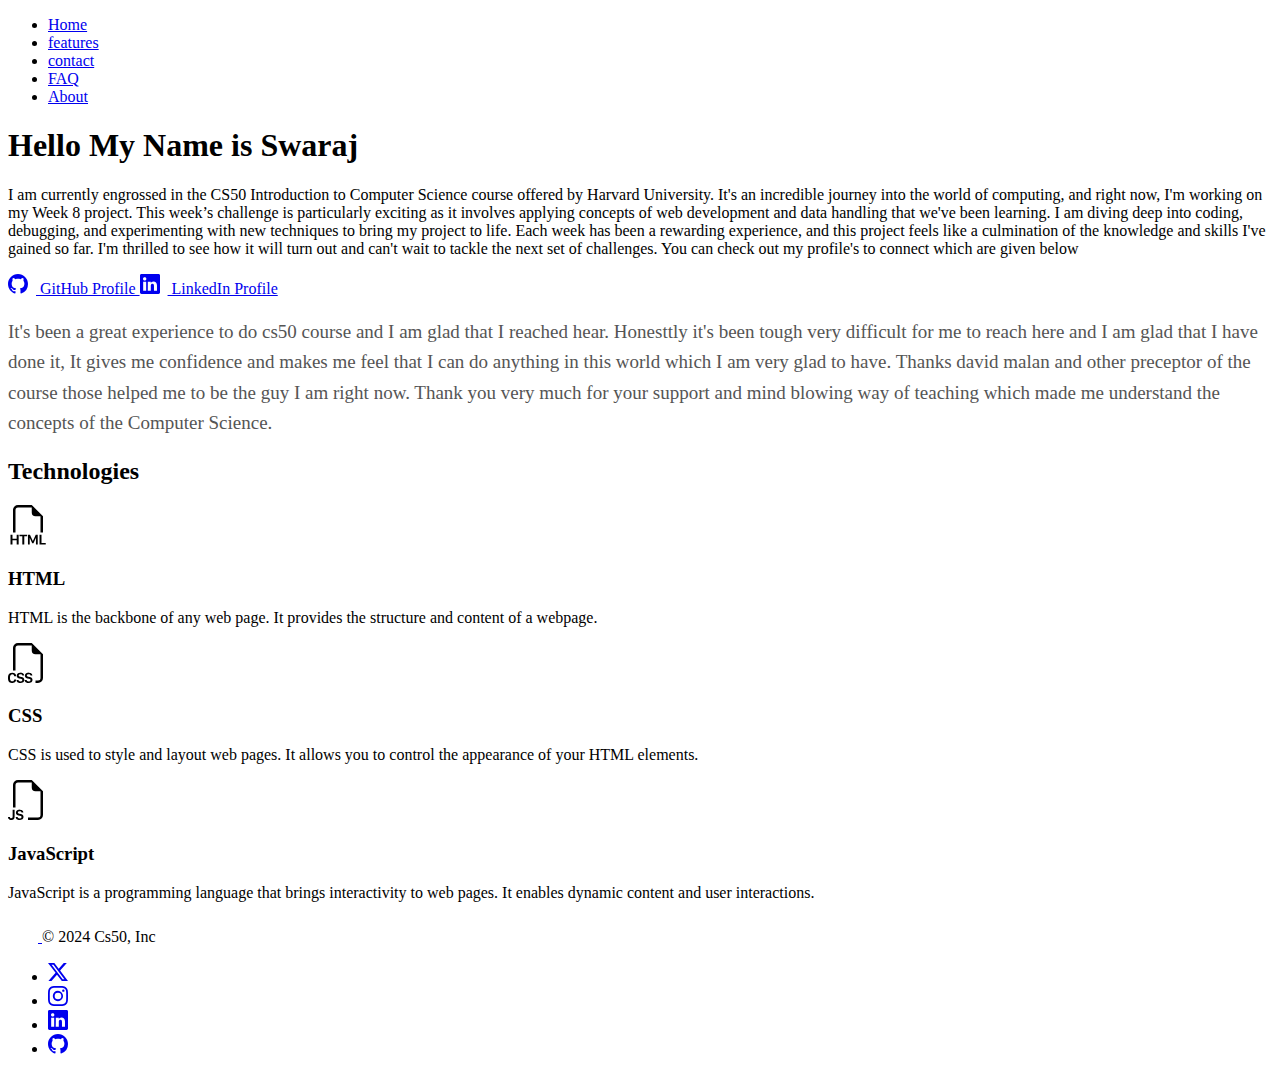
<file: index.html>
<!DOCTYPE html>

<html lang="en">
    <head>
        <link href="https://cdn.jsdelivr.net/npm/bootstrap@5.2.3/dist/css/bootstrap.min.css" rel="stylesheet" integrity="sha384-rbsA2VBKQhggwzxH7pPCaAqO46MgnOM80zW1RWuH61DGLwZJEdK2Kadq2F9CUG65" crossorigin="anonymous">
        <script src="https://cdn.jsdelivr.net/npm/bootstrap@5.2.3/dist/js/bootstrap.bundle.min.js" integrity="sha384-kenU1KFdBIe4zVF0s0G1M5b4hcpxyD9F7jL+jjXkk+Q2h455rYXK/7HAuoJl+0I4" crossorigin="anonymous"></script>
        <link href="style.css" rel="stylesheet">
        <title>My Webpage</title>

    </head>
    <body>
    <div class="container">

        <header class="d-flex justify-content-center py-3">
            <ul class="nav nav-pills">
              <li class="nav-item"><a href="#" class="nav-link active" aria-current="page">Home</a></li>
              <li class="nav-item dip"><a href="./feature.html" class="nav-link">features</a></li>
              <li class="nav-item dip"><a href="./contact_us.html" class="nav-link">contact</a></li>
              <li class="nav-item dip"><a href="./faq.html" class="nav-link">FAQ</a></li>
              <li class="nav-item dip"><a href="./about.html" class="nav-link">About</a></li>
            </ul>
          </header>    </div>
          <div class="container mt-2">
            <div class="bg-dark text-secondary px-4 py-5 text-center">
                <div class="py-5">
                  <h1 class="display-5 fw-bold text-white">Hello My Name is Swaraj</h1>
                  <div class="col-lg-6 mx-auto">
                    <p class="fs-5 mb-4">I am currently engrossed in the CS50 Introduction to Computer Science course offered by Harvard University.
                        It's an incredible journey into the world of computing, and right now, I'm working on my Week 8 project.
                        This week’s challenge is particularly exciting as it involves applying concepts of web development and data handling that we've been learning.
                         I am diving deep into coding, debugging, and experimenting with new techniques to bring my project to life. Each week has been a rewarding experience,
                         and this project feels like a culmination of the knowledge and skills I've gained so far.
                        I'm thrilled to see how it will turn out and can't wait to tackle the next set of challenges. You can check out my profile's to connect which are given below</p>
                        <div class="d-grid gap-2 d-sm-flex justify-content-sm-center"> <a href="https://github.com/Swaraj468" class="btn btn-outline-info btn-lg px-4 me-sm-3 fw-bold" target="_blank">
                             <svg xmlns="http://www.w3.org/2000/svg" width="20" height="20" fill="currentColor" class="bi bi-github icon-margin" viewBox="0 0 16 16">
                                <path d="M8 0C3.58 0 0 3.58 0 8c0 3.54 2.29 6.53 5.47 7.59.4.07.55-.17.55-.38 0-.19-.01-.82-.01-1.49-2.01.37-2.53-.49-2.69-.94-.09-.23-.48-.94-.82-1.13-.28-.15-.68-.52-.01-.53.63-.01 1.08.58 1.23.82.72 1.21 1.87.87 2.33.66.07-.52.28-.87.51-1.07-1.78-.2-3.64-.89-3.64-3.95 0-.87.31-1.59.82-2.15-.08-.2-.36-1.02.08-2.12 0 0 .67-.21 2.2.82.64-.18 1.32-.27 2-.27s1.36.09 2 .27c1.53-1.04 2.2-.82 2.2-.82.44 1.1.16 1.92.08 2.12.51.56.82 1.27.82 2.15 0 3.07-1.87 3.75-3.65 3.95.29.25.54.73.54 1.48 0 1.07-.01 1.93-.01 2.2 0 .21.15.46.55.38A8.01 8.01 0 0 0 16 8c0-4.42-3.58-8-8-8"/>
                             </svg> GitHub Profile </a> <a href="https://www.linkedin.com/in/swaraj-gupta" class="btn btn-outline-light btn-lg px-4" target="_blank">
                                <svg xmlns="http://www.w3.org/2000/svg" width="20" height="20" fill="currentColor" class="bi bi-linkedin icon-margin" viewBox="0 0 16 16">
                                    <path d="M0 1.146C0 .513.526 0 1.175 0h13.65C15.474 0 16 .513 16 1.146v13.708c0 .633-.526 1.146-1.175 1.146H1.175C.526 16 0 15.487 0 14.854zm4.943 12.248V6.169H2.542v7.225zm-1.2-8.212c.837 0 1.358-.554 1.358-1.248-.015-.709-.52-1.248-1.342-1.248S2.4 3.226 2.4 3.934c0 .694.521 1.248 1.327 1.248zm4.908 8.212V9.359c0-.216.016-.432.08-.586.173-.431.568-.878 1.232-.878.869 0 1.216.662 1.216 1.634v3.865h2.401V9.25c0-2.22-1.184-3.252-2.764-3.252-1.274 0-1.845.7-2.165 1.193v.025h-.016l.016-.025V6.169h-2.4c.03.678 0 7.225 0 7.225z"/>
                                </svg> LinkedIn Profile </a>
                                </div>

                </div>
              </div>
          </div>
          <div class = "container mt-5 ptech">
            <p>
              It's been a great experience to do cs50 course and I am glad that I reached hear. Honesttly it's been tough very difficult for me to reach here and I am glad that I have
              done it, It gives me confidence and makes me feel that I can do anything in this world which I am very glad to have. Thanks david malan and other preceptor of the course
              those helped me to be the guy I am right now. Thank you very much for your support and mind blowing way of teaching which made me understand the concepts of the Computer
              Science.
            </p>
          </div>
          <div class="container mt-5">
            <div class="container px-4 py-5" id="hanging-icons">
                <h2 class="pb-2 border-bottom">Technologies</h2>
                <div class="row g-4 py-5 row-cols-1 row-cols-lg-3">
                  <div class="col d-flex align-items-start">
                    <div class="icon-square text-body-emphasis bg-body-secondary d-inline-flex align-items-center justify-content-center fs-4 flex-shrink-0 me-3">
                        <svg xmlns="http://www.w3.org/2000/svg" width="40" height="40" fill="currentColor" class="bi bi-filetype-html" viewBox="0 0 16 16">
                            <path fill-rule="evenodd" d="M14 4.5V11h-1V4.5h-2A1.5 1.5 0 0 1 9.5 3V1H4a1 1 0 0 0-1 1v9H2V2a2 2 0 0 1 2-2h5.5zm-9.736 7.35v3.999h-.791v-1.714H1.79v1.714H1V11.85h.791v1.626h1.682V11.85h.79Zm2.251.662v3.337h-.794v-3.337H4.588v-.662h3.064v.662zm2.176 3.337v-2.66h.038l.952 2.159h.516l.946-2.16h.038v2.661h.715V11.85h-.8l-1.14 2.596H9.93L8.79 11.85h-.805v3.999zm4.71-.674h1.696v.674H12.61V11.85h.79v3.325Z"/>
                          </svg>
                    </div>
                    <div>
                      <h3 class="fs-2 text-body-emphasis">HTML</h3>
                      <p>HTML is the backbone of any web page. It provides the structure and content of a webpage.</p>
                    </div>
                  </div>
                  <div class="col d-flex align-items-start">
                    <div class="icon-square text-body-emphasis bg-body-secondary d-inline-flex align-items-center justify-content-center fs-4 flex-shrink-0 me-3">
                        <svg xmlns="http://www.w3.org/2000/svg" width="40" height="40" fill="currentColor" class="bi bi-filetype-css" viewBox="0 0 16 16">
                            <path fill-rule="evenodd" d="M14 4.5V14a2 2 0 0 1-2 2h-1v-1h1a1 1 0 0 0 1-1V4.5h-2A1.5 1.5 0 0 1 9.5 3V1H4a1 1 0 0 0-1 1v9H2V2a2 2 0 0 1 2-2h5.5zM3.397 14.841a1.13 1.13 0 0 0 .401.823q.195.162.478.252.284.091.665.091.507 0 .859-.158.354-.158.539-.44.187-.284.187-.656 0-.336-.134-.56a1 1 0 0 0-.375-.357 2 2 0 0 0-.566-.21l-.621-.144a1 1 0 0 1-.404-.176.37.37 0 0 1-.144-.299q0-.234.185-.384.188-.152.512-.152.214 0 .37.068a.6.6 0 0 1 .246.181.56.56 0 0 1 .12.258h.75a1.1 1.1 0 0 0-.2-.566 1.2 1.2 0 0 0-.5-.41 1.8 1.8 0 0 0-.78-.152q-.439 0-.776.15-.337.149-.527.421-.19.273-.19.639 0 .302.122.524.124.223.352.367.228.143.539.213l.618.144q.31.073.463.193a.39.39 0 0 1 .152.326.5.5 0 0 1-.085.29.56.56 0 0 1-.255.193q-.167.07-.413.07-.175 0-.32-.04a.8.8 0 0 1-.248-.115.58.58 0 0 1-.255-.384zM.806 13.693q0-.373.102-.633a.87.87 0 0 1 .302-.399.8.8 0 0 1 .475-.137q.225 0 .398.097a.7.7 0 0 1 .272.26.85.85 0 0 1 .12.381h.765v-.072a1.33 1.33 0 0 0-.466-.964 1.4 1.4 0 0 0-.489-.272 1.8 1.8 0 0 0-.606-.097q-.534 0-.911.223-.375.222-.572.632-.195.41-.196.979v.498q0 .568.193.976.197.407.572.626.375.217.914.217.439 0 .785-.164t.55-.454a1.27 1.27 0 0 0 .226-.674v-.076h-.764a.8.8 0 0 1-.118.363.7.7 0 0 1-.272.25.9.9 0 0 1-.401.087.85.85 0 0 1-.478-.132.83.83 0 0 1-.299-.392 1.7 1.7 0 0 1-.102-.627zM6.78 15.29a1.2 1.2 0 0 1-.111-.449h.764a.58.58 0 0 0 .255.384q.106.073.25.114.142.041.319.041.245 0 .413-.07a.56.56 0 0 0 .255-.193.5.5 0 0 0 .085-.29.39.39 0 0 0-.153-.326q-.152-.12-.463-.193l-.618-.143a1.7 1.7 0 0 1-.539-.214 1 1 0 0 1-.351-.367 1.1 1.1 0 0 1-.123-.524q0-.366.19-.639.19-.272.527-.422t.777-.149q.456 0 .779.152.326.153.5.41.18.255.2.566h-.75a.56.56 0 0 0-.12-.258.6.6 0 0 0-.246-.181.9.9 0 0 0-.37-.068q-.324 0-.512.152a.47.47 0 0 0-.184.384q0 .18.143.3a1 1 0 0 0 .404.175l.621.143q.326.075.566.211t.375.358.135.56q0 .37-.188.656a1.2 1.2 0 0 1-.539.439q-.351.158-.858.158-.381 0-.665-.09a1.4 1.4 0 0 1-.478-.252 1.1 1.1 0 0 1-.29-.375"/>
                          </svg>
                    </div>
                    <div>
                      <h3 class="fs-2 text-body-emphasis">CSS</h3>
                      <p>CSS is used to style and layout web pages. It allows you to control the appearance of your HTML elements.</p>
                    </div>
                  </div>
                  <div class="col d-flex align-items-start">
                    <div class="icon-square text-body-emphasis bg-body-secondary d-inline-flex align-items-center justify-content-center fs-4 flex-shrink-0 me-3">
                        <svg xmlns="http://www.w3.org/2000/svg" width="40" height="40" fill="currentColor" class="bi bi-filetype-js" viewBox="0 0 16 16">
                            <path fill-rule="evenodd" d="M14 4.5V14a2 2 0 0 1-2 2H8v-1h4a1 1 0 0 0 1-1V4.5h-2A1.5 1.5 0 0 1 9.5 3V1H4a1 1 0 0 0-1 1v9H2V2a2 2 0 0 1 2-2h5.5zM3.186 15.29a1.2 1.2 0 0 1-.111-.449h.765a.58.58 0 0 0 .255.384q.105.073.249.114.143.041.319.041.246 0 .413-.07a.56.56 0 0 0 .255-.193.5.5 0 0 0 .085-.29.39.39 0 0 0-.153-.326q-.151-.12-.462-.193l-.619-.143a1.7 1.7 0 0 1-.539-.214 1 1 0 0 1-.351-.367 1.1 1.1 0 0 1-.123-.524q0-.366.19-.639.19-.272.528-.422.336-.15.776-.149.457 0 .78.152.324.153.5.41.18.255.2.566h-.75a.56.56 0 0 0-.12-.258.6.6 0 0 0-.247-.181.9.9 0 0 0-.369-.068q-.325 0-.513.152a.47.47 0 0 0-.184.384q0 .18.143.3a1 1 0 0 0 .405.175l.62.143q.327.075.566.211.24.136.375.358t.135.56q0 .37-.188.656a1.2 1.2 0 0 1-.539.439q-.351.158-.858.158-.381 0-.665-.09a1.4 1.4 0 0 1-.478-.252 1.1 1.1 0 0 1-.29-.375m-3.104-.033A1.3 1.3 0 0 1 0 14.791h.765a.6.6 0 0 0 .073.27.5.5 0 0 0 .454.246q.285 0 .422-.164.138-.165.138-.466v-2.745h.79v2.725q0 .66-.357 1.005-.354.345-.984.345a1.6 1.6 0 0 1-.569-.094 1.15 1.15 0 0 1-.407-.266 1.1 1.1 0 0 1-.243-.39"/>
                          </svg>
                    </div>
                    <div>
                      <h3 class="fs-2 text-body-emphasis">JavaScript</h3>
                      <p>JavaScript is a programming language that brings interactivity to web pages. It enables dynamic content and user interactions.</p>
                    </div>
                  </div>
                </div>
              </div>

          </div>
          <div class="container">
            <footer class="d-flex flex-wrap justify-content-between align-items-center py-3 my-4 border-top">
                <div class="col-md-4 d-flex align-items-center">
                  <a href="/" class="mb-3 me-2 mb-md-0 text-body-secondary text-decoration-none lh-1">
                    <svg class="bi" width="30" height="24"><use xlink:href="#bootstrap"></use></svg>
                  </a>
                  <span class="mb-3 mb-md-0 text-body-secondary">© 2024 Cs50, Inc</span>
                </div>

                <ul class="nav col-md-4 justify-content-end list-unstyled d-flex">
                  <li class="ms-3"><a class="text-body-secondary" href="https://x.com/freak_cho" target="_blank"><svg xmlns="http://www.w3.org/2000/svg" width="20" height="20" fill="currentColor" class="bi bi-twitter-x" viewBox="0 0 16 16">
                    <path d="M12.6.75h2.454l-5.36 6.142L16 15.25h-4.937l-3.867-5.07-4.425 5.07H.316l5.733-6.57L0 .75h5.063l3.495 4.633L12.601.75Zm-.86 13.028h1.36L4.323 2.145H2.865z"/>
                  </svg></a></li>
                  <li class="ms-3"><a class="text-body-secondary" href="https://www.instagram.com/ig.swaraj/" target="_blank"><svg xmlns="http://www.w3.org/2000/svg" width="20" height="20" fill="currentColor" class="bi bi-instagram" viewBox="0 0 16 16">
                    <path d="M8 0C5.829 0 5.556.01 4.703.048 3.85.088 3.269.222 2.76.42a3.9 3.9 0 0 0-1.417.923A3.9 3.9 0 0 0 .42 2.76C.222 3.268.087 3.85.048 4.7.01 5.555 0 5.827 0 8.001c0 2.172.01 2.444.048 3.297.04.852.174 1.433.372 1.942.205.526.478.972.923 1.417.444.445.89.719 1.416.923.51.198 1.09.333 1.942.372C5.555 15.99 5.827 16 8 16s2.444-.01 3.298-.048c.851-.04 1.434-.174 1.943-.372a3.9 3.9 0 0 0 1.416-.923c.445-.445.718-.891.923-1.417.197-.509.332-1.09.372-1.942C15.99 10.445 16 10.173 16 8s-.01-2.445-.048-3.299c-.04-.851-.175-1.433-.372-1.941a3.9 3.9 0 0 0-.923-1.417A3.9 3.9 0 0 0 13.24.42c-.51-.198-1.092-.333-1.943-.372C10.443.01 10.172 0 7.998 0zm-.717 1.442h.718c2.136 0 2.389.007 3.232.046.78.035 1.204.166 1.486.275.373.145.64.319.92.599s.453.546.598.92c.11.281.24.705.275 1.485.039.843.047 1.096.047 3.231s-.008 2.389-.047 3.232c-.035.78-.166 1.203-.275 1.485a2.5 2.5 0 0 1-.599.919c-.28.28-.546.453-.92.598-.28.11-.704.24-1.485.276-.843.038-1.096.047-3.232.047s-2.39-.009-3.233-.047c-.78-.036-1.203-.166-1.485-.276a2.5 2.5 0 0 1-.92-.598 2.5 2.5 0 0 1-.6-.92c-.109-.281-.24-.705-.275-1.485-.038-.843-.046-1.096-.046-3.233s.008-2.388.046-3.231c.036-.78.166-1.204.276-1.486.145-.373.319-.64.599-.92s.546-.453.92-.598c.282-.11.705-.24 1.485-.276.738-.034 1.024-.044 2.515-.045zm4.988 1.328a.96.96 0 1 0 0 1.92.96.96 0 0 0 0-1.92m-4.27 1.122a4.109 4.109 0 1 0 0 8.217 4.109 4.109 0 0 0 0-8.217m0 1.441a2.667 2.667 0 1 1 0 5.334 2.667 2.667 0 0 1 0-5.334"/>
                  </svg></a></li>
                  <li class="ms-3"><a class="text-body-secondary" href="https://www.linkedin.com/in/swaraj-gupta" target="_blank"><svg xmlns="http://www.w3.org/2000/svg" width="20" height="20" fill="currentColor" class="bi bi-linkedin" viewBox="0 0 16 16">
                    <path d="M0 1.146C0 .513.526 0 1.175 0h13.65C15.474 0 16 .513 16 1.146v13.708c0 .633-.526 1.146-1.175 1.146H1.175C.526 16 0 15.487 0 14.854zm4.943 12.248V6.169H2.542v7.225zm-1.2-8.212c.837 0 1.358-.554 1.358-1.248-.015-.709-.52-1.248-1.342-1.248S2.4 3.226 2.4 3.934c0 .694.521 1.248 1.327 1.248zm4.908 8.212V9.359c0-.216.016-.432.08-.586.173-.431.568-.878 1.232-.878.869 0 1.216.662 1.216 1.634v3.865h2.401V9.25c0-2.22-1.184-3.252-2.764-3.252-1.274 0-1.845.7-2.165 1.193v.025h-.016l.016-.025V6.169h-2.4c.03.678 0 7.225 0 7.225z"/>
                  </svg></use></svg></a></li>
                  <li class="ms-3"><a class="text-body-secondary" href="https://github.com/Swaraj468" target="_blank"><svg xmlns="http://www.w3.org/2000/svg" width="20" height="20" fill="currentColor" class="bi bi-github" viewBox="0 0 16 16">
                    <path d="M8 0C3.58 0 0 3.58 0 8c0 3.54 2.29 6.53 5.47 7.59.4.07.55-.17.55-.38 0-.19-.01-.82-.01-1.49-2.01.37-2.53-.49-2.69-.94-.09-.23-.48-.94-.82-1.13-.28-.15-.68-.52-.01-.53.63-.01 1.08.58 1.23.82.72 1.21 1.87.87 2.33.66.07-.52.28-.87.51-1.07-1.78-.2-3.64-.89-3.64-3.95 0-.87.31-1.59.82-2.15-.08-.2-.36-1.02.08-2.12 0 0 .67-.21 2.2.82.64-.18 1.32-.27 2-.27s1.36.09 2 .27c1.53-1.04 2.2-.82 2.2-.82.44 1.1.16 1.92.08 2.12.51.56.82 1.27.82 2.15 0 3.07-1.87 3.75-3.65 3.95.29.25.54.73.54 1.48 0 1.07-.01 1.93-.01 2.2 0 .21.15.46.55.38A8.01 8.01 0 0 0 16 8c0-4.42-3.58-8-8-8"/>
                  </svg></use></svg></a></li>
                </ul>
              </footer>
          </div>
          <script src="index.js"></script>


    </body>
</html>
</file>
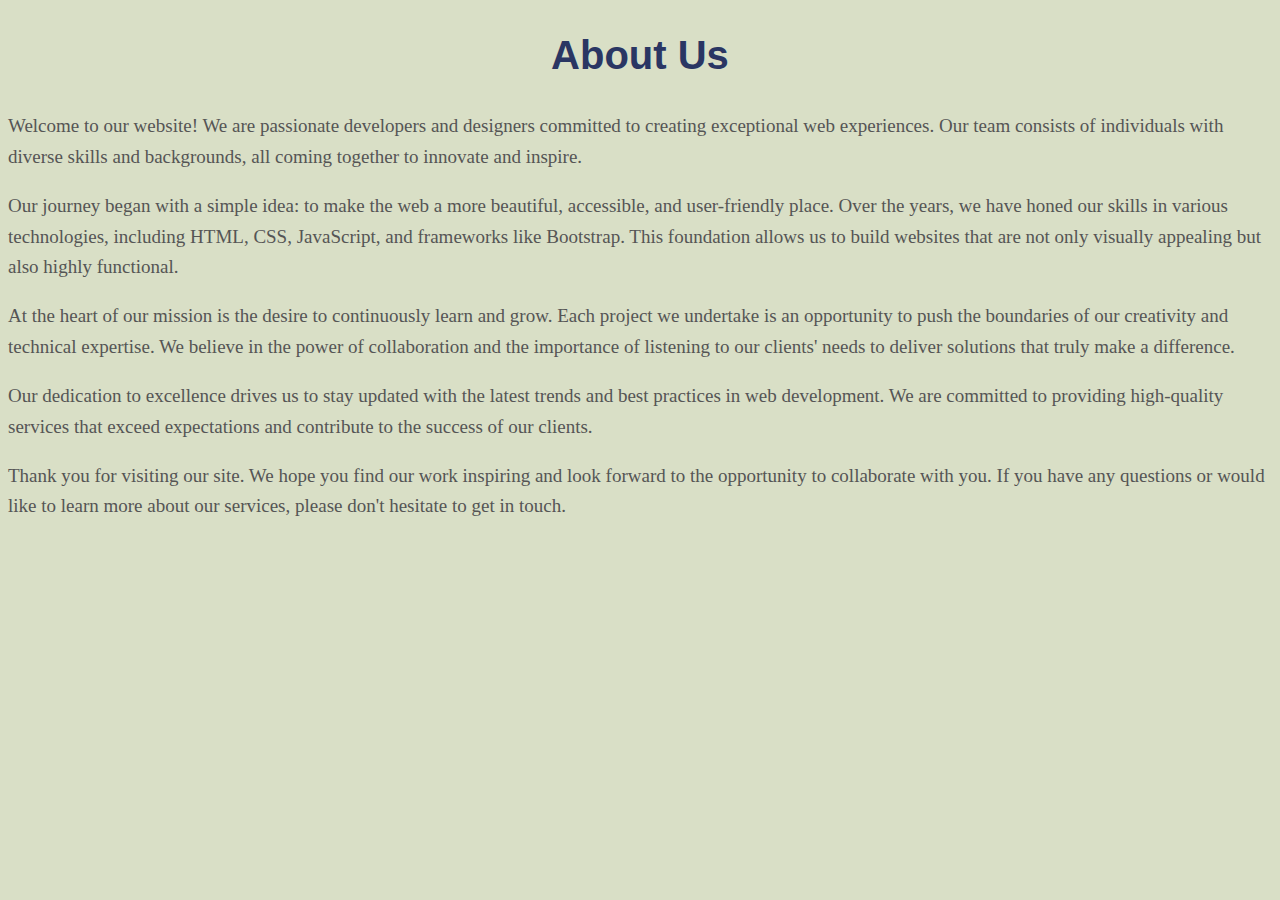
<file: about.html>
<!DOCTYPE html>
<html lang="en">
<head>
    <meta charset="UTF-8">
    <meta name="viewport" content="width=device-width, initial-scale=1.0">
    <title>Document</title>
    <link href="style.css" rel="stylesheet">
</head>
<body class = "fea">
    <h2 class = "heading">About Us</h2>
<p class="fea_para">
    Welcome to our website! We are passionate developers and designers committed to creating exceptional web experiences. Our team consists of individuals with diverse skills and backgrounds, all coming together to innovate and inspire.
</p>
<p class="fea_para">
    Our journey began with a simple idea: to make the web a more beautiful, accessible, and user-friendly place. Over the years, we have honed our skills in various technologies, including HTML, CSS, JavaScript, and frameworks like Bootstrap. This foundation allows us to build websites that are not only visually appealing but also highly functional.
</p>
<p class="fea_para">
    At the heart of our mission is the desire to continuously learn and grow. Each project we undertake is an opportunity to push the boundaries of our creativity and technical expertise. We believe in the power of collaboration and the importance of listening to our clients' needs to deliver solutions that truly make a difference.
</p>
<p class="fea_para">
    Our dedication to excellence drives us to stay updated with the latest trends and best practices in web development. We are committed to providing high-quality services that exceed expectations and contribute to the success of our clients.
</p>
<p class="fea_para">
    Thank you for visiting our site. We hope you find our work inspiring and look forward to the opportunity to collaborate with you. If you have any questions or would like to learn more about our services, please don't hesitate to get in touch.
</p>


</body>
</html>
</file>
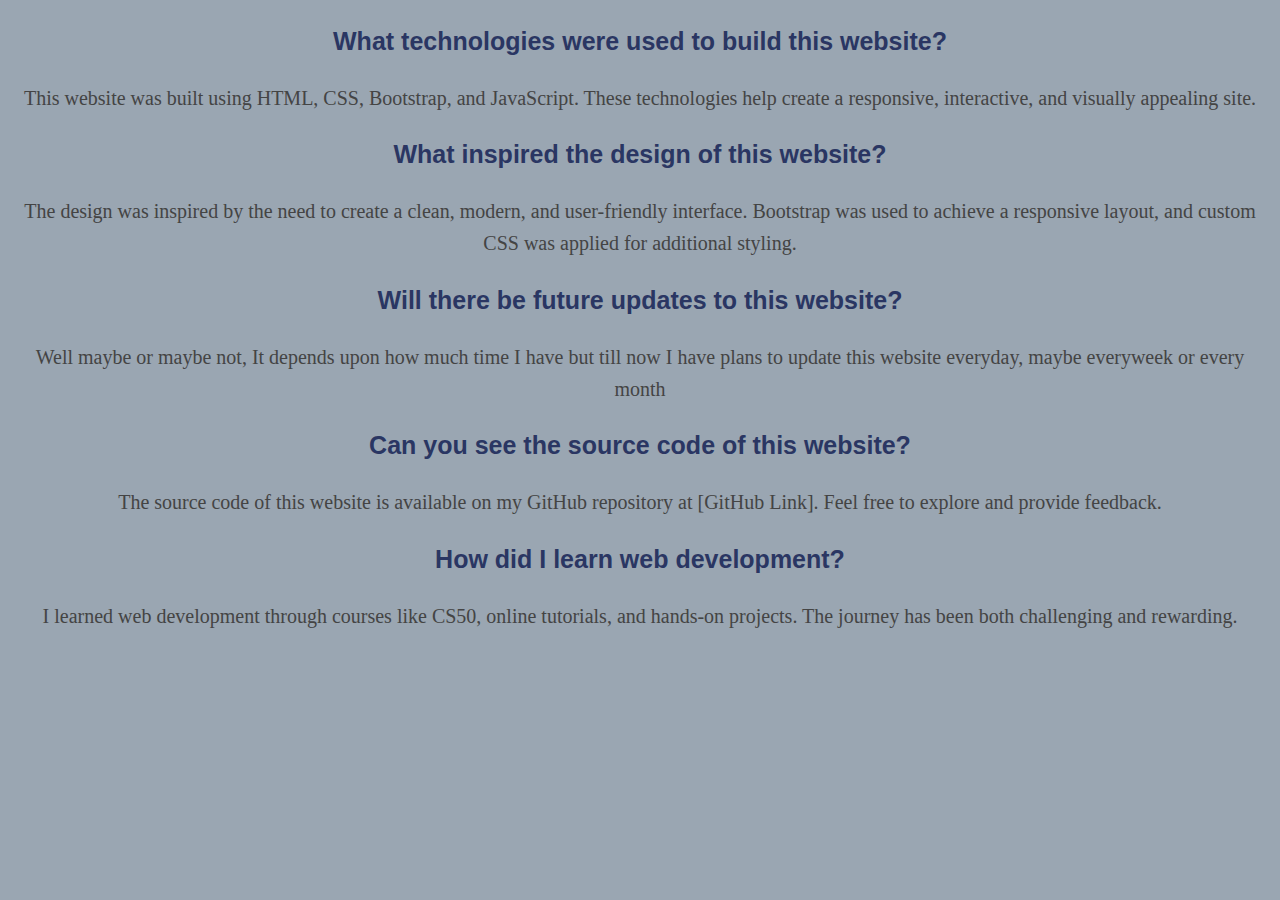
<file: faq.html>
<!DOCTYPE html>
<html lang="en">
<head>
    <meta charset="UTF-8">
    <meta name="viewport" content="width=device-width, initial-scale=1.0">
    <link href="style.css" rel="stylesheet">
    <title>Document</title>
</head>
<body id="faqbody">
    <h2 class="h2faq">What technologies were used to build this website?</h2>
    <p class = "pfaq">This website was built using HTML, CSS, Bootstrap, and JavaScript. These technologies help create a responsive, interactive, and visually appealing site.</p>
    <h2 class="h2faq">What inspired the design of this website?</h2>
    <p class = "pfaq">The design was inspired by the need to create a clean, modern, and user-friendly interface.
        Bootstrap was used to achieve a responsive layout, and custom CSS was applied for additional styling.</p>
        <!-- <h2 class="h2faq">How can I contact you for collaboration or inquiries?</h2>
        <p class = "pfaq">swarajbandhi0000@gmail.com</p> -->
        <h2 class="h2faq">Will there be future updates to this website?</h2>
        <p class = "pfaq">Well maybe or maybe not, It depends upon how much time I have but till now I have plans to update this website everyday, maybe everyweek or every month</p>
        <h2 class="h2faq">Can you see the source code of this website?</h2>
        <p class = "pfaq">The source code of this website is available on my GitHub repository at [GitHub Link]. Feel free to explore and provide feedback.</p>
        <h2 class="h2faq">How did I learn web development?</h2>
        <p class = "pfaq">I learned web development through courses like CS50, online tutorials, and hands-on projects. The journey has been both challenging and rewarding.</p>




</body>
</html>
</file>
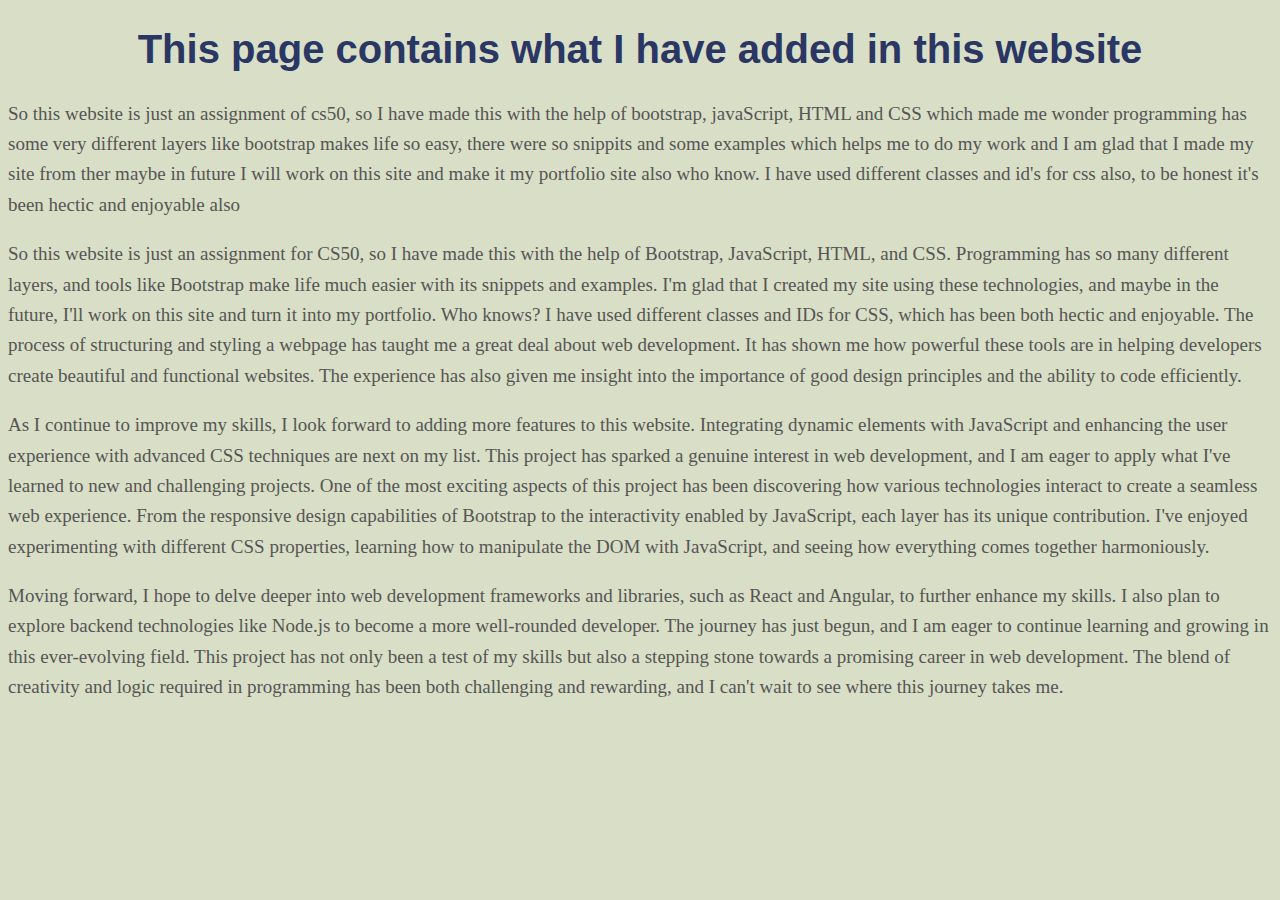
<file: feature.html>
<!DOCTYPE html>
<html lang="en">
<head>
    <meta charset="UTF-8">
    <meta name="viewport" content="width=device-width, initial-scale=1.0">
    <title>Document</title>
    <link href="style.css" rel="stylesheet">
</head>
<body class = "fea">
    <h1 class = "heading">This page contains what I have added in this website</h1>
    <p class="fea_para">So this website is just an assignment of cs50, so I have made this with the help of bootstrap, javaScript, HTML and CSS
        which made me wonder programming has some very different layers like bootstrap makes life so easy, there were so snippits
        and some examples which helps me to do my work and I am glad that I made my site from ther maybe in future I will work on
        this site and make it my portfolio site also who know. I have used different classes and id's for css also, to be honest it's
        been hectic and enjoyable also
    </p>
    <p class="fea_para"> So this website is just an assignment for CS50, so I have made this with the help of Bootstrap, JavaScript, HTML, and CSS.
         Programming has so many different layers, and tools like Bootstrap make life much easier with its snippets and examples.
         I'm glad that I created my site using these technologies, and maybe in the future, I'll work on this site and turn it into my portfolio. Who knows?
         I have used different classes and IDs for CSS, which has been both hectic and enjoyable. The process of structuring and styling a webpage has taught me a great deal about web development.
         It has shown me how powerful these tools are in helping developers create beautiful and functional websites.
         The experience has also given me insight into the importance of good design principles and the ability to code efficiently. </p>
         <p class="fea_para"> As I continue to improve my skills, I look forward to adding more features to this website.
             Integrating dynamic elements with JavaScript and enhancing the user experience with advanced CSS techniques are next on my list.
             This project has sparked a genuine interest in web development, and I am eager to apply what I've learned to new and challenging projects.
              One of the most exciting aspects of this project has been discovering how various technologies interact to create a seamless web experience.
               From the responsive design capabilities of Bootstrap to the interactivity enabled by JavaScript, each layer has its unique contribution.
            I've enjoyed experimenting with different CSS properties, learning how to manipulate the DOM with JavaScript, and seeing how everything comes together harmoniously. </p>
            <p class="fea_para"> Moving forward, I hope to delve deeper into web development frameworks and libraries, such as React and Angular, to further enhance my skills.
                 I also plan to explore backend technologies like Node.js to become a more well-rounded developer.
                 The journey has just begun, and I am eager to continue learning and growing in this ever-evolving field.
                 This project has not only been a test of my skills but also a stepping stone towards a promising career in web development.
                 The blend of creativity and logic required in programming has been both challenging and rewarding, and I can't wait to see where this journey takes me. </p>

</body>
</html>
</file>
<file: style.css>
.icon-margin {
    margin-right: 8px;
}


.heading{
    color : #2A3663;
    text-align : center;
    font-size: 2.5rem;
    font-family: 'Arial', sans-serif;
}

.fea{
    background-color : #D9DFC6;
}

.fea_para{
    font-size: 19px;
     line-height: 1.6;
     color: #555;
}

#faqbody{
    background-color : #9AA6B2;
    text-align : center;
}

.h2faq{
    font-size: 25px;
    color : #2A3663;
    line-height: 1.6;
    font-family: 'Arial', sans-serif;
}
.pfaq{
    font-size: 20px;
     line-height: 1.6;
     color: #444;

}
.contact{
    font-size: 25px;
    color : #2A3663;
    line-height: 1.6;
    font-family: 'Arial', sans-serif;

}

.pcont{
    font-size: 20px;
     line-height: 1.6;
     color: #444;
}
.contacth3{
    color : #2A3663;
    line-height: 1.6;
    font-family: 'Arial', sans-serif;

}

.contactbody{
    background-color : #F5EFFF;
}
.ptech{
    font-size: 19px;
    line-height: 1.6;
    color: #555;

}
</file>
